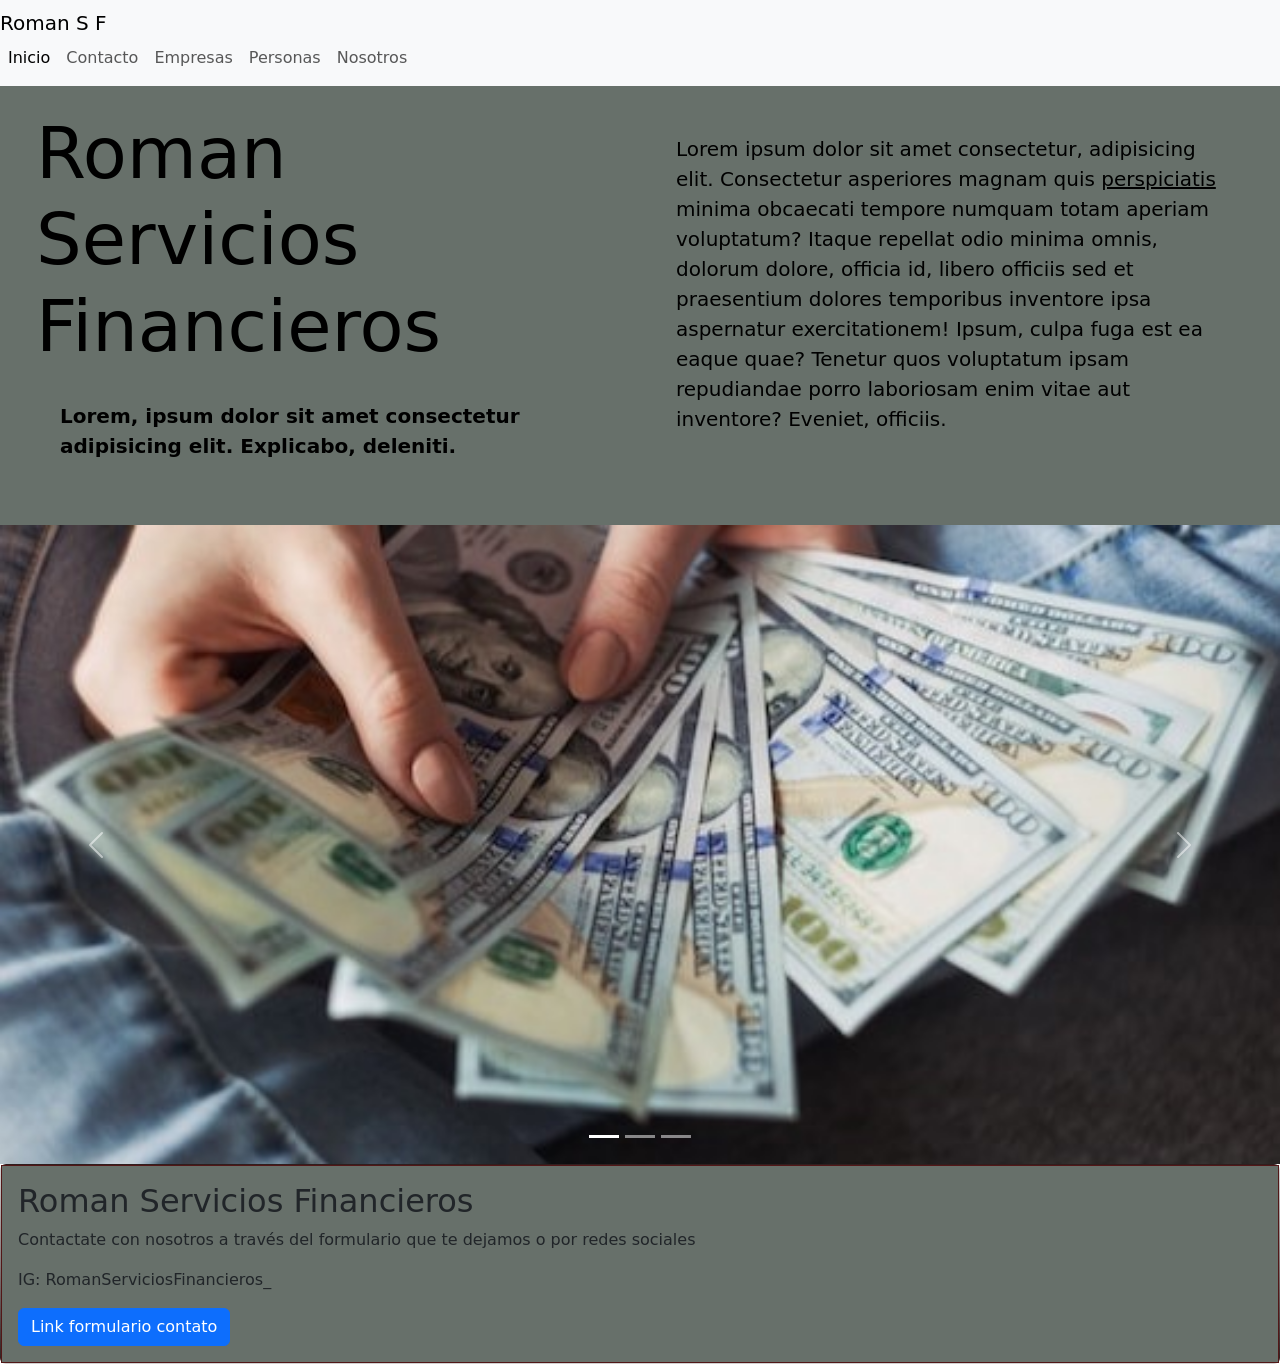
<file: index.html>
<!DOCTYPE html>
<html lang="en">
  <head>
    <meta charset="UTF-8" />
    <meta http-equiv="X-UA-Compatible" content="IE=edge" />
    <meta name="viewport" content="width=device-width, initial-scale=1.0" />
    <link rel="stylesheet" href="./css/style.css" />
    <link
      rel="shortcut icon"
      href="Icono/empresa (1).png"
      type="image/x-icon"
    />
    <meta
      name="description"
      content="Somos una organización que brinda asesoramiento en materia de finanzas, ayudando a nuestros clientes a lograr el mayor rendimiento para su dinero"
    />
    <meta
      name="keywords"
      content="servicios financieros, asesoramiento, finanzas, dividendos, fondos de inversión, renta"
    />
    <!-- CSS only -->
    <link
      href="https://cdn.jsdelivr.net/npm/bootstrap@5.2.0/dist/css/bootstrap.min.css"
      rel="stylesheet"
      integrity="sha384-gH2yIJqKdNHPEq0n4Mqa/HGKIhSkIHeL5AyhkYV8i59U5AR6csBvApHHNl/vI1Bx"
      crossorigin="anonymous"
    />

    <title>Roman Servicios Financieros-Inicio</title>
  </head>
  <body>
    <header>
      <nav class="navbar navbar-expand-lg bg-light">
        <div class="container-fluid1">
          <a class="navbar-brand" href="index.html">Roman S F</a>
          <button
            class="navbar-toggler"
            type="button"
            data-bs-toggle="collapse"
            data-bs-target="#navbarNav"
            aria-controls="navbarNav"
            aria-expanded="false"
            aria-label="Toggle navigation"
          >
            <span class="navbar-toggler-icon"></span>
          </button>
          <div class="collapse navbar-collapse" id="navbarNav">
            <ul class="navbar-nav">
              <li class="nav-item">
                <a class="nav-link active" aria-current="page" href="index.html"
                  >Inicio</a
                >
              </li>
              <li class="nav-item">
                <a class="nav-link" href="pages/contacto.html">Contacto</a>
              </li>
              <li class="nav-item">
                <a class="nav-link" href="pages/empresas.html">Empresas</a>
              </li>
              <li class="nav-item">
                <a class="nav-link" href="pages/personas.html">Personas</a>
              </li>
              <li class="nav-item">
                <a class="nav-link" href="pages/nosotros.html">Nosotros</a>
              </li>
            </ul>
          </div>
        </div>
      </nav>
    </header>
    <main>
      <section class="principal">
        <div class="container-fluid">
          <div class="row">
            <div class="col-sm">
              <h1 class="display-2">
                <strong>Roman Servicios Financieros</strong>
              </h1>
              <p class="parrafoIndex">
                <strong>
                  Lorem, ipsum dolor sit amet consectetur adipisicing elit.
                  Explicabo, deleniti.
                </strong>
              </p>
            </div>
            <div class="col-sm">
              <p class="parrafoDos">
                Lorem ipsum dolor sit amet consectetur, adipisicing elit.
                Consectetur asperiores magnam quis <u>perspiciatis</u> minima
                obcaecati tempore numquam totam aperiam voluptatum? Itaque
                repellat odio minima omnis, dolorum dolore, officia id, libero
                officiis sed et praesentium dolores temporibus inventore ipsa
                aspernatur exercitationem! Ipsum, culpa fuga est ea eaque quae?
                Tenetur quos voluptatum ipsam repudiandae porro laboriosam enim
                vitae aut inventore? Eveniet, officiis.
              </p>
            </div>
          </div>
        </div>
      </section>
      <div
        id="carouselExampleIndicators"
        class="carousel slide"
        data-bs-ride="true"
      >
        <div class="carousel-indicators">
          <button
            type="button"
            data-bs-target="#carouselExampleIndicators"
            data-bs-slide-to="0"
            class="active"
            aria-current="true"
            aria-label="Slide 1"
          ></button>
          <button
            type="button"
            data-bs-target="#carouselExampleIndicators"
            data-bs-slide-to="1"
            aria-label="Slide 2"
          ></button>
          <button
            type="button"
            data-bs-target="#carouselExampleIndicators"
            data-bs-slide-to="2"
            aria-label="Slide 3"
          ></button>
        </div>
        <div class="carousel-inner">
          <div class="carousel-item active">
            <img
              src="./imagenes/Dolares reducido.jpg"
              class="d-block w-100"
              alt="..."
            />
          </div>
          <div class="carousel-item">
            <img
              src="./imagenes/imagen 4 proyecto.jpg"
              class="d-block w-100"
              alt="..."
            />
          </div>
          <div class="carousel-item">
            <img
              src="./imagenes/imagen 3 proyecto .jpg"
              class="d-block w-100"
              alt="..."
            />
          </div>
        </div>
        <button
          class="carousel-control-prev"
          type="button"
          data-bs-target="#carouselExampleIndicators"
          data-bs-slide="prev"
        >
          <span class="carousel-control-prev-icon" aria-hidden="true"></span>
          <span class="visually-hidden">Previous</span>
        </button>
        <button
          class="carousel-control-next"
          type="button"
          data-bs-target="#carouselExampleIndicators"
          data-bs-slide="next"
        >
          <span class="carousel-control-next-icon" aria-hidden="true"></span>
          <span class="visually-hidden">Next</span>
        </button>
      </div>
    </main>
    <footer>
      <div class="card">
        <div class="card-body">
          <h2 class="card-title">Roman Servicios Financieros</h2>
          <p class="card-text">
            Contactate con nosotros a través del formulario que te dejamos o por
            redes sociales
          </p>
          <p>IG: RomanServiciosFinancieros_</p>
          <a href="./pages/contacto.html" class="btn btn-primary"
            >Link formulario contato</a
          >
        </div>
      </div>
    </footer>
    <!-- JavaScript Bundle with Popper -->
    <script
      src="https://cdn.jsdelivr.net/npm/bootstrap@5.2.0/dist/js/bootstrap.bundle.min.js"
      integrity="sha384-A3rJD856KowSb7dwlZdYEkO39Gagi7vIsF0jrRAoQmDKKtQBHUuLZ9AsSv4jD4Xa"
      crossorigin="anonymous"
    ></script>
  </body>
</html>
</file>
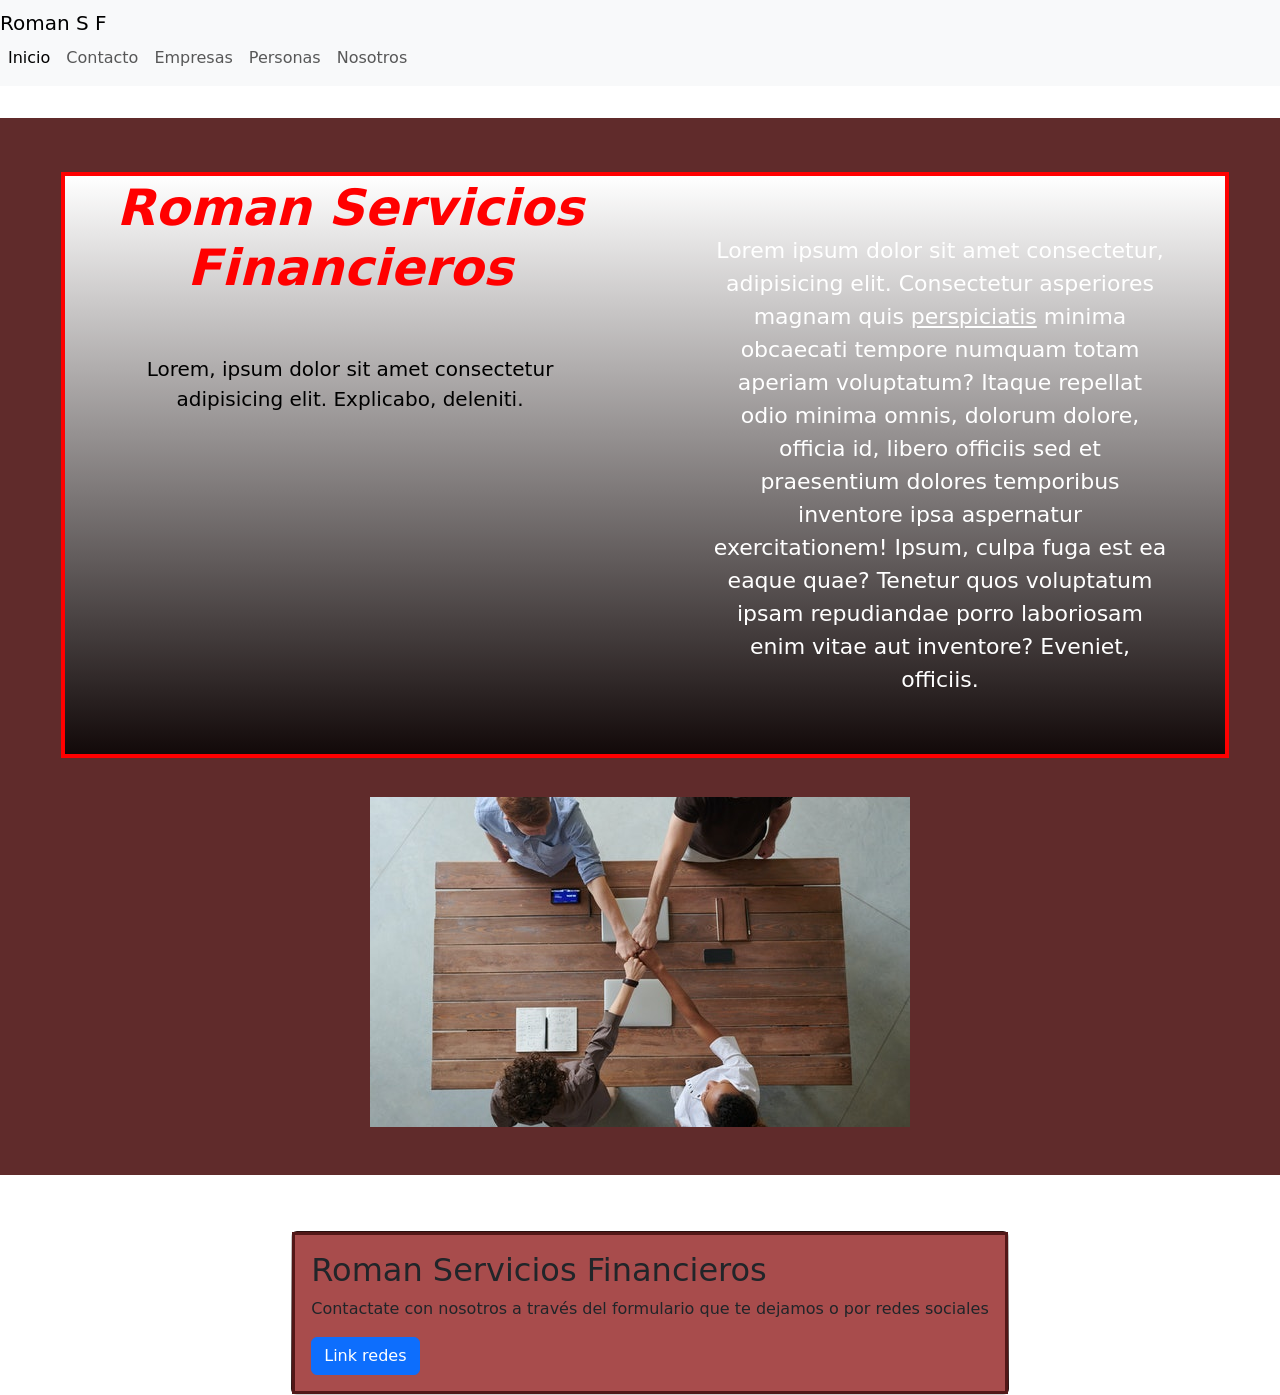
<file: Idea Servicios Financieros Agustin Roman 1/index.html>
<!DOCTYPE html>
<html lang="en">
  <head>
    <meta charset="UTF-8" />
    <meta http-equiv="X-UA-Compatible" content="IE=edge" />
    <meta name="viewport" content="width=device-width, initial-scale=1.0" />
    <link rel="stylesheet" href="./css/style.css" />
    <link
      rel="shortcut icon"
      href="Icono/empresa (1).png"
      type="image/x-icon"
    />
    <meta
      name="description"
      content="Somos una organización que brinda asesoramiento en materia de finanzas, ayudando a nuestros clientes a lograr el mayor rendimiento para su dinero"
    />
    <meta
      name="keywords"
      content="servicios financieros, asesoramiento, finanzas, dividendos, fondos de inversión, renta"
    />
    <!-- CSS only -->
    <link
      href="https://cdn.jsdelivr.net/npm/bootstrap@5.2.0/dist/css/bootstrap.min.css"
      rel="stylesheet"
      integrity="sha384-gH2yIJqKdNHPEq0n4Mqa/HGKIhSkIHeL5AyhkYV8i59U5AR6csBvApHHNl/vI1Bx"
      crossorigin="anonymous"
    />

    <title>Roman Servicios Financieros-Inicio</title>
  </head>
  <body>
    <header>
      <nav class="navbar navbar-expand-lg bg-light">
        <div class="container-fluid1">
          <a class="navbar-brand" href="#">Roman S F</a>
          <button
            class="navbar-toggler"
            type="button"
            data-bs-toggle="collapse"
            data-bs-target="#navbarNav"
            aria-controls="navbarNav"
            aria-expanded="false"
            aria-label="Toggle navigation"
          >
            <span class="navbar-toggler-icon"></span>
          </button>
          <div class="collapse navbar-collapse" id="navbarNav">
            <ul class="navbar-nav">
              <li class="nav-item">
                <a class="nav-link active" aria-current="page" href="index.html"
                  >Inicio</a
                >
              </li>
              <li class="nav-item">
                <a class="nav-link" href="pages/contacto.html">Contacto</a>
              </li>
              <li class="nav-item">
                <a class="nav-link" href="pages/empresas.html">Empresas</a>
              </li>
              <li class="nav-item">
                <a class="nav-link" href="pages/personas.html">Personas</a>
              </li>
              <li class="nav-item">
                <a class="nav-link" href="pages/nosotros.html">Nosotros</a>
              </li>
            </ul>
          </div>
        </div>
      </nav>
    </header>
    <main>
      <section class="principal">
        <div class="container-fluid">
          <div class="row">
            <div class="col-sm">
              <h1><strong>Roman Servicios Financieros</strong></h1>
              <p>
                Lorem, ipsum dolor sit amet consectetur adipisicing elit.
                Explicabo, deleniti.
              </p>
            </div>
            <div class="col-sm">
              <p class="lead">
                Lorem ipsum dolor sit amet consectetur, adipisicing elit.
                Consectetur asperiores magnam quis <u>perspiciatis</u> minima
                obcaecati tempore numquam totam aperiam voluptatum? Itaque
                repellat odio minima omnis, dolorum dolore, officia id, libero
                officiis sed et praesentium dolores temporibus inventore ipsa
                aspernatur exercitationem! Ipsum, culpa fuga est ea eaque quae?
                Tenetur quos voluptatum ipsam repudiandae porro laboriosam enim
                vitae aut inventore? Eveniet, officiis.
              </p>
            </div>
          </div>
        </div>
      </section>
      <section class="pic">
        <div class="photo">
          <img
            src="./imagenes/img2.jpg"
            class="img-fluid"
            alt="Lo que queremos en la organización, todos unidos junto con nuestros colaboradores en pos del bien común"
          />
        </div>
      </section>
    </main>
    <footer>
      <div class="card">
        <div class="card-body">
          <h2 class="card-title">Roman Servicios Financieros</h2>
          <p class="card-text">
            Contactate con nosotros a través del formulario que te dejamos o por
            redes sociales
          </p>
          <a href="#" class="btn btn-primary">Link redes</a>
        </div>
      </div>
    </footer>
    <!-- JavaScript Bundle with Popper -->
    <script
      src="https://cdn.jsdelivr.net/npm/bootstrap@5.2.0/dist/js/bootstrap.bundle.min.js"
      integrity="sha384-A3rJD856KowSb7dwlZdYEkO39Gagi7vIsF0jrRAoQmDKKtQBHUuLZ9AsSv4jD4Xa"
      crossorigin="anonymous"
    ></script>
  </body>
</html>
</file>
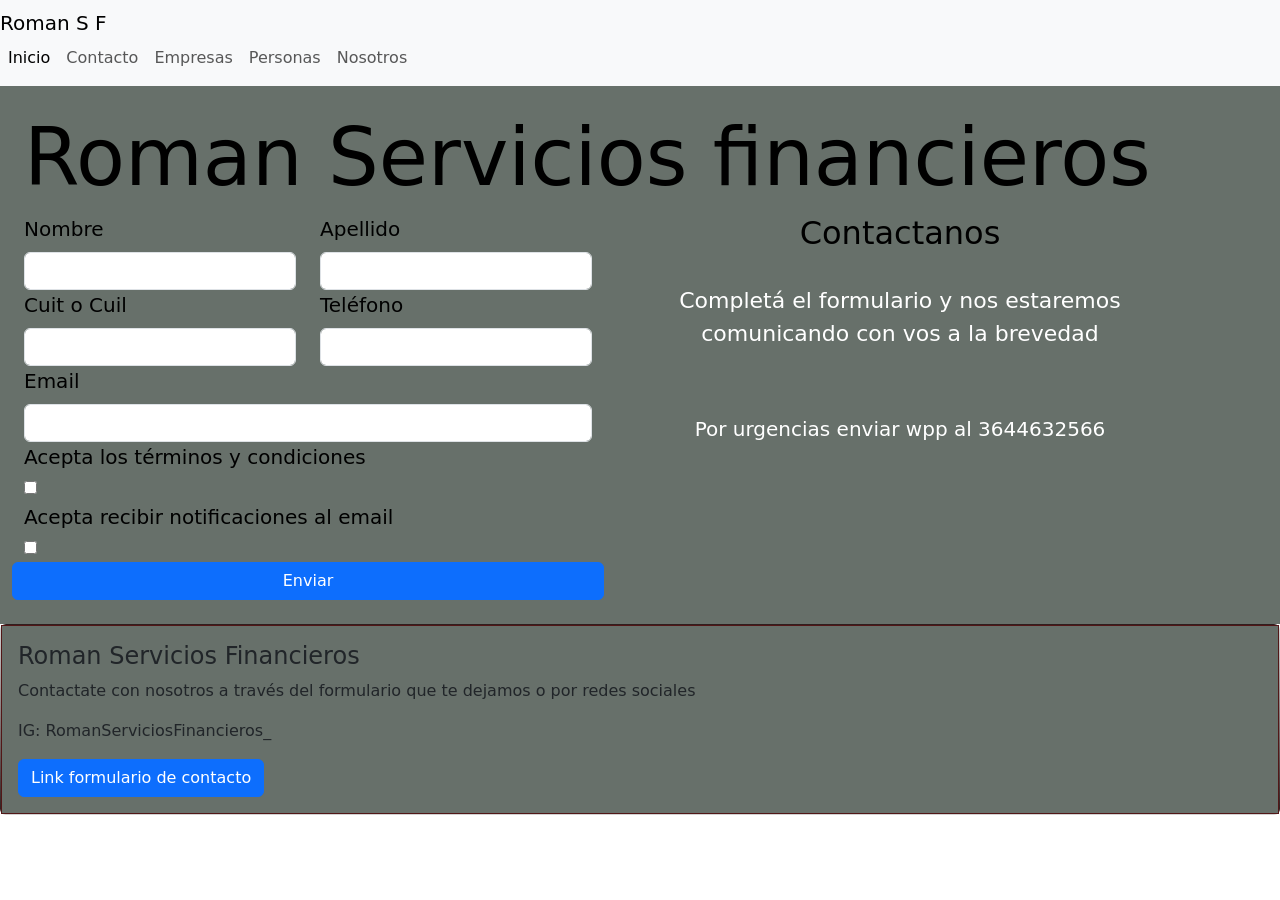
<file: pages/contacto.html>
<!DOCTYPE html>
<html lang="en">
  <head>
    <meta charset="UTF-8" />
    <meta http-equiv="X-UA-Compatible" content="IE=edge" />
    <meta name="viewport" content="width=device-width, initial-scale=1.0" />
    <link rel="stylesheet" href="../css/style.css" />
    <link
      href="https://fonts.googleapis.com/css2?family=Montserrat:ital,wght@0,900;1,400;1,700&family=Poppins:ital,wght@0,400;0,700;0,800;1,200&display=swap"
      rel="stylesheet"
    />
    <meta
      name="description"
      content="Somos una organización que brinda asesoramiento en materia de finanzas, ayudando a nuestros clientes a lograr el mayor rendimiento para su dinero"
    />
    <meta
      name="keywords"
      content="servicios financieros, asesoramiento, finanzas, dividendos, fondos de inversión, renta"
    />
    <!-- CSS only -->
    <link
      href="https://cdn.jsdelivr.net/npm/bootstrap@5.2.0/dist/css/bootstrap.min.css"
      rel="stylesheet"
      integrity="sha384-gH2yIJqKdNHPEq0n4Mqa/HGKIhSkIHeL5AyhkYV8i59U5AR6csBvApHHNl/vI1Bx"
      crossorigin="anonymous"
    />
    <title>Roman Servicios Financieros-Contacto</title>
  </head>
  <body>
    <header>
      <nav class="navbar navbar-expand-lg bg-light">
        <div class="container-fluid1">
          <a class="navbar-brand" href="../index.html">Roman S F</a>
          <button
            class="navbar-toggler"
            type="button"
            data-bs-toggle="collapse"
            data-bs-target="#navbarNav"
            aria-controls="navbarNav"
            aria-expanded="false"
            aria-label="Toggle navigation"
          >
            <span class="navbar-toggler-icon"></span>
          </button>
          <div class="collapse navbar-collapse" id="navbarNav">
            <ul class="navbar-nav">
              <li class="nav-item">
                <a
                  class="nav-link active"
                  aria-current="page"
                  href="../index.html"
                  >Inicio</a
                >
              </li>
              <li class="nav-item">
                <a class="nav-link" href="contacto.html">Contacto</a>
              </li>
              <li class="nav-item">
                <a class="nav-link" href="empresas.html">Empresas</a>
              </li>
              <li class="nav-item">
                <a class="nav-link" href="personas.html">Personas</a>
              </li>
              <li class="nav-item">
                <a class="nav-link" href="nosotros.html">Nosotros</a>
              </li>
            </ul>
          </div>
        </div>
      </nav>
    </header>
    <main>
      <section class="principal">
        <h1 class="titulo display-1">Roman Servicios financieros</h1>
        <section class="row col-md-12 col-sm-6 formulario-contacto">
          <form class="row col-md-6 entradas">
            <div class="col-6">
              <label for="nombre" class="form-label">Nombre</label>
              <input type="text" class="form-control" id="nombre" />
            </div>
            <div class="col-6">
              <label for="apellido" class="form-label">Apellido</label>
              <input type="text" class="form-control" id="apellido" />
            </div>
            <div class="col-6">
              <label for="cuilorcuit" class="form-label">Cuit o Cuil</label>
              <input type="text" class="form-control" id="cuilorcuit" />
            </div>
            <div class="col-6">
              <label for="telefono" class="form-label">Teléfono</label>
              <input type="text" class="form-control" id="telefono" />
            </div>
            <div class="col-12">
              <label for="emailInput" class="form-label">Email</label>
              <input type="email" class="form-control" id="emailInput" />
            </div>
            <div class="terminos">
              <div>Acepta los términos y condiciones</div>
              <input type="checkbox" name="Acepta" value="" />
            </div>
            <div class="notificaciones">
              <div>Acepta recibir notificaciones al email</div>
              <input type="Checkbox" name="Acepta" value="1" />
            </div>
            <button type="button" class="btn btn-primary">Enviar</button>
          </form>
          <section class="row col-md-6 text-center col-sm-12 info-general">
            <div>
              <h2>Contactanos</h2>
              <p class="lead text-center">
                Completá el formulario y nos estaremos comunicando con vos a la
                brevedad
              </p>
              <p class="tel">Por urgencias enviar wpp al 3644632566</p>
            </div>
          </section>
        </section>
      </section>
    </main>
    <footer class="footer">
      <div class="card">
        <div class="card-body">
          <h4 class="card-title">Roman Servicios Financieros</h4>
          <p class="card-text">
            Contactate con nosotros a través del formulario que te dejamos o por
            redes sociales
          </p>
          <p>IG: RomanServiciosFinancieros_</p>
          <a href="./contacto.html" class="btn btn-primary"
            >Link formulario de contacto</a
          >
        </div>
      </div>
    </footer>
    <!-- JavaScript Bundle with Popper -->
    <script
      src="https://cdn.jsdelivr.net/npm/bootstrap@5.2.0/dist/js/bootstrap.bundle.min.js"
      integrity="sha384-A3rJD856KowSb7dwlZdYEkO39Gagi7vIsF0jrRAoQmDKKtQBHUuLZ9AsSv4jD4Xa"
      crossorigin="anonymous"
    ></script>
  </body>
</html>
</file>
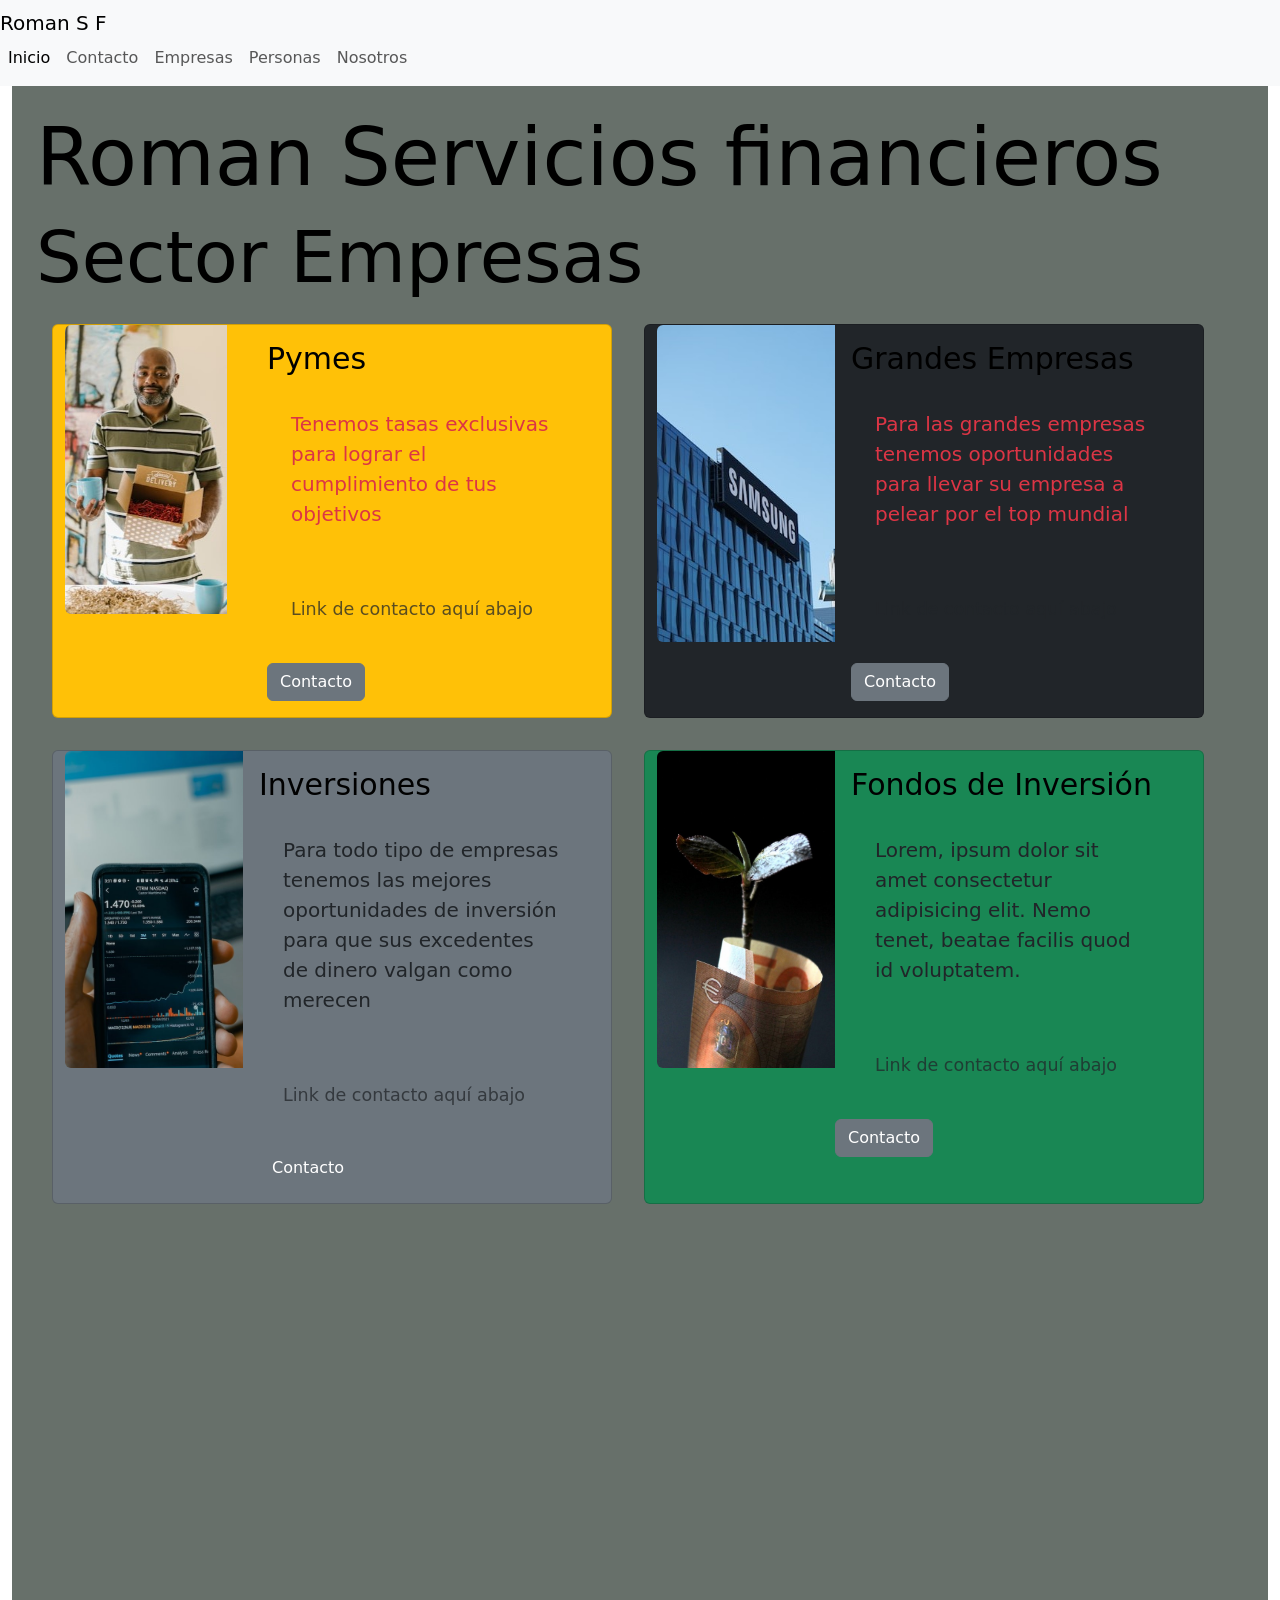
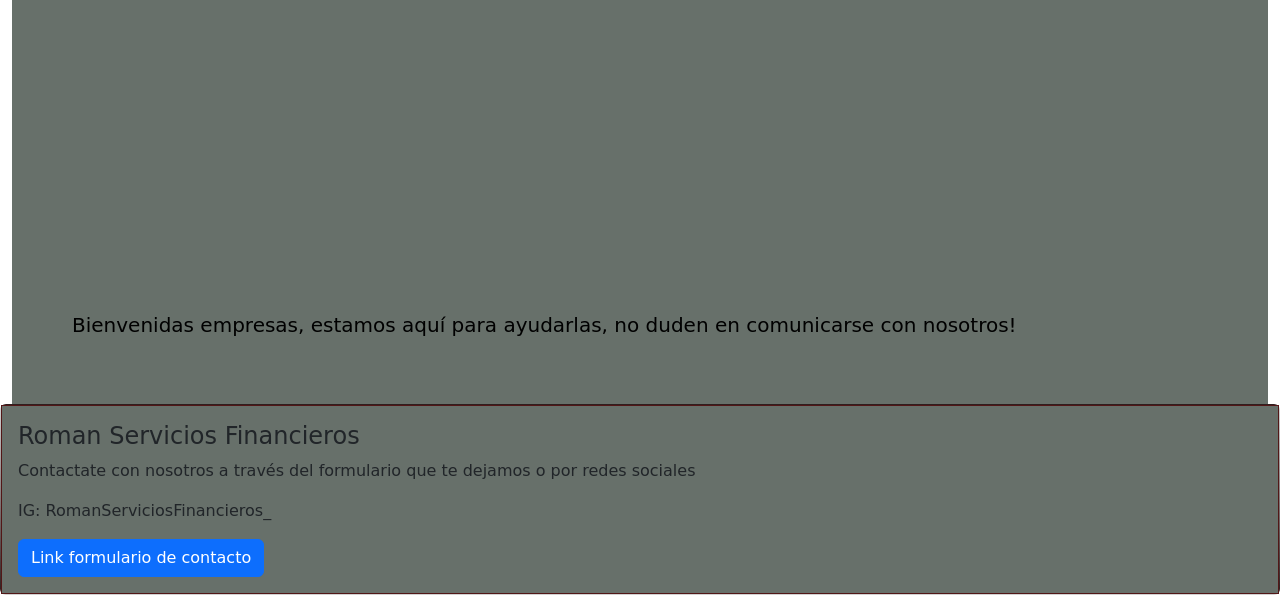
<file: pages/empresas.html>
<!DOCTYPE html>
<html lang="en">
  <head>
    <meta charset="UTF-8" />
    <meta http-equiv="X-UA-Compatible" content="IE=edge" />
    <meta name="viewport" content="width=device-width, initial-scale=1.0" />
    <link rel="stylesheet" href="../css/style.css" />
    <link
      href="https://fonts.googleapis.com/css2?family=Montserrat:ital,wght@0,900;1,400;1,700&family=Poppins:ital,wght@0,400;0,700;0,800;1,200&family=Source+Sans+Pro:ital,wght@0,700;0,900;1,400;1,700&display=swap"
      rel="stylesheet"
    />
    <meta
      name="description"
      content="Somos una organización que brinda asesoramiento en materia de finanzas, ayudando a nuestros clientes a lograr el mayor rendimiento para su dinero"
    />
    <meta
      name="keywords"
      content="servicios financieros, asesoramiento, finanzas, dividendos, fondos de inversión, renta"
    />
    <!-- CSS only -->
    <link
      href="https://cdn.jsdelivr.net/npm/bootstrap@5.2.0/dist/css/bootstrap.min.css"
      rel="stylesheet"
      integrity="sha384-gH2yIJqKdNHPEq0n4Mqa/HGKIhSkIHeL5AyhkYV8i59U5AR6csBvApHHNl/vI1Bx"
      crossorigin="anonymous"
    />

    <title>Roman Servicios Financieros-Empresas</title>
  </head>
  <body>
    <header>
      <nav class="navbar navbar-expand-lg bg-light">
        <div class="container-fluid1">
          <a class="navbar-brand" href="../index.html">Roman S F</a>
          <button
            class="navbar-toggler"
            type="button"
            data-bs-toggle="collapse"
            data-bs-target="#navbarNav"
            aria-controls="navbarNav"
            aria-expanded="false"
            aria-label="Toggle navigation"
          >
            <span class="navbar-toggler-icon"></span>
          </button>
          <div class="collapse navbar-collapse" id="navbarNav">
            <ul class="navbar-nav">
              <li class="nav-item">
                <a
                  class="nav-link active"
                  aria-current="page"
                  href="../index.html"
                  >Inicio</a
                >
              </li>
              <li class="nav-item">
                <a class="nav-link" href="contacto.html">Contacto</a>
              </li>
              <li class="nav-item">
                <a class="nav-link" href="empresas.html">Empresas</a>
              </li>
              <li class="nav-item">
                <a class="nav-link" href="personas.html">Personas</a>
              </li>
              <li class="nav-item">
                <a class="nav-link" href="nosotros.html">Nosotros</a>
              </li>
            </ul>
          </div>
        </div>
      </nav>
    </header>
    <main class="container-fluid">
    <section class="principal">
        <h1 class="titulo display-1">Roman Servicios financieros</h1>
        <h2 class="tituloSector display-2">Sector Empresas</h2>
        <div class="container-fluid">
          <div class="row">
            <div class="card text-bg-warning mb-3" style="max-width: 35rem">
              <div class="row">
                <div class="col-md-4">
                  <img
                    src="../imagenes/pymes sa.jpg"
                    class="img-fluid rounded-start"
                    alt="..."
                  />
                </div>
                <div class="col-md-8">
                  <div class="card-body">
                    <h5 class="card-title">Pymes</h5>
                    <p class="card-text text-danger">
                     Tenemos tasas exclusivas para lograr el cumplimiento de tus objetivos
                    </p>
                    <p class="card-text">
                      <small class="text-muted">Link de contacto aquí abajo</small>
                    </p>
                    <a href="contacto.html" class="btn btn-secondary">Contacto</a>
                  </div>
                </div>
              </div>
            </div>
            <div class="card text-bg-dark mb-3" style="max-width: 35rem">
              <div class="row g-0">
                <div class="col-md-4">
                  <img src="../imagenes/samsung sa.jpg" class="img-fluid rounded-start" alt="..." />
                </div>
                <div class="col-md-8">
                  <div class="card-body">
                    <h5 class="card-title">Grandes Empresas</h5>
                    <p class="card-text text-danger">
                      Para las grandes empresas tenemos oportunidades para llevar su empresa a pelear por el top mundial
                    </p>
                    <p class="card-text">
                      <small class="text-muted">Link de contacto aquí abajo</small>
                    </p>
                    <a href="contacto.html" class="btn btn-secondary">Contacto</a>
                  </div>
                </div>
              </div>
            </div>
            <div class="card text-bg-secondary mb-3" style="width: 35rem">
              <div class="row g-0">
                <div class="col-md-4">
                  <img src="../imagenes/inversiones empresas.jpg" class="img-fluid rounded-start" alt="..." />
                </div>
                <div class="col-md-8">
                  <div class="card-body">
                    <h5 class="card-title">Inversiones</h5>
                    <p class="card-text text-dark">
                      Para todo tipo de empresas tenemos las mejores oportunidades de inversión para que sus excedentes de dinero valgan como merecen
                    </p>
                    <p class="card-text">
                      <small class="text-muted">Link de contacto aquí abajo</small>
                    </p>
                    <a href="contacto.html" class="btn btn-secondary">Contacto</a>
                  </div>
                </div>
              </div>
            </div>
            <div class="card text-bg-success mb-3 g-10" style="max-width: 35rem">
              <div class="row g-0">
                <div class="col-md-4">
                  <img src="../imagenes/crecimiento del dinero.jpg" class="img-fluid rounded-start" alt="...">
                </div>
                <div class="col-md-8">
                  <div class="card-body">
                    <h5 class="card-title">Fondos de Inversión</h5>
                    <p class="card-text text-dark">Lorem, ipsum dolor sit amet consectetur adipisicing elit. Nemo tenet, beatae facilis quod id voluptatem.</p>
                    <p class="card-text text-dark"><small class="text-muted">Link de contacto aquí abajo</small></p>
                  </div>
                  <a href="contacto.html" class="btn btn-secondary">Contacto</a>
                </div>
              </div>
            </div>
          </div>
        </div>
      </div>
  <section class="container-fluid">
    <div class="col-sm">
              <div class="ratio ratio-16x9">
                <iframe
                  width="560"
                  height="315"
                  src="https://www.youtube.com/embed/ae-gfq74eeI"
                  title="YouTube video player"
                  frameborder="0"
                  allow="accelerometer; autoplay; clipboard-write; encrypted-media; gyroscope; picture-in-picture"
                  allowfullscreen
                ></iframe>
              </div>
            </div>
            <div class="col-sm">
              <p>
                Bienvenidas empresas, estamos aquí para ayudarlas, no duden en
                comunicarse con nosotros!
              </p>
            </div>
          </div>
        </section>
      </section>
    </main>
    <footer class="footer">
      <div class="card">
        <div class="card-body">
          <h4 class="card-title">Roman Servicios Financieros</h4>
          <p class="card-text">
            Contactate con nosotros a través del formulario que te dejamos o por
            redes sociales
          </p>
          <p>IG: RomanServiciosFinancieros_</p>
          <a href="contacto.html" class="btn btn-primary">Link formulario de contacto</a>
        </div>
      </div>
    </footer>
    <!-- JavaScript Bundle with Popper -->
    <script
      src="https://cdn.jsdelivr.net/npm/bootstrap@5.2.0/dist/js/bootstrap.bundle.min.js"
      integrity="sha384-A3rJD856KowSb7dwlZdYEkO39Gagi7vIsF0jrRAoQmDKKtQBHUuLZ9AsSv4jD4Xa"
      crossorigin="anonymous"
    ></script>
  </body>
</html>
</file>
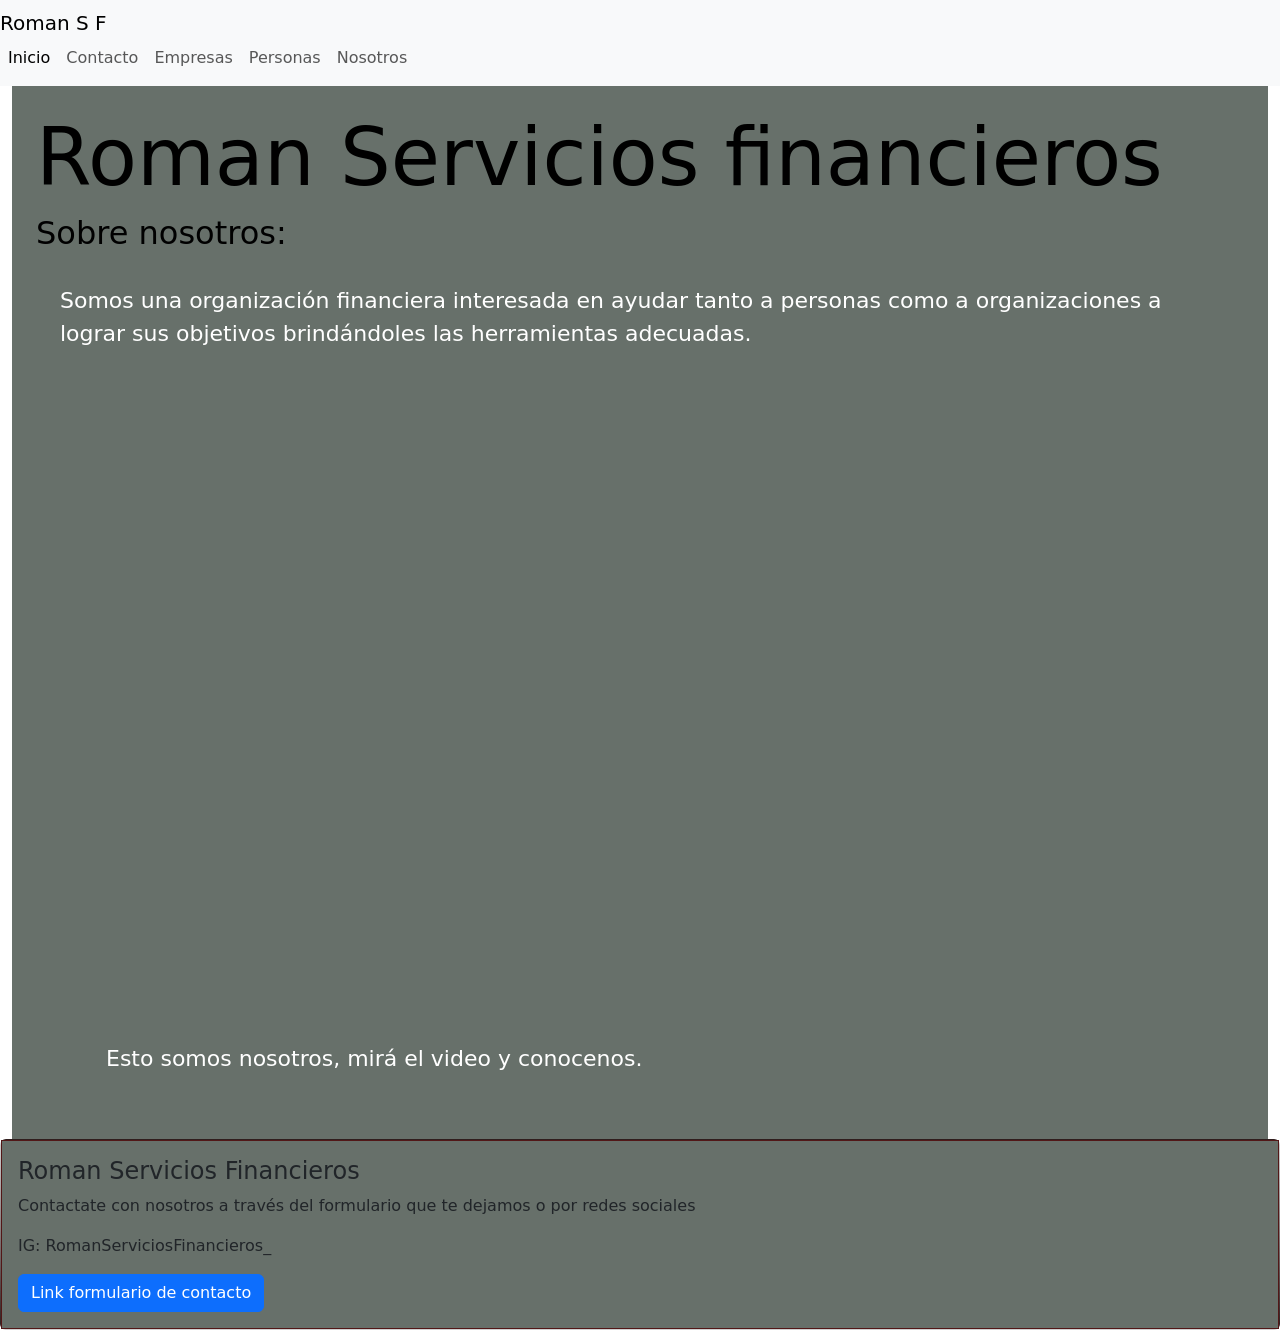
<file: pages/nosotros.html>
<!DOCTYPE html>
<html lang="en">
  <head>
    <meta charset="UTF-8" />
    <meta http-equiv="X-UA-Compatible" content="IE=edge" />
    <meta name="viewport" content="width=device-width, initial-scale=1.0" />
    <link rel="stylesheet" href="../css/style.css" />
    <meta
      name="description"
      content="Somos una organización que brinda asesoramiento en materia de finanzas, ayudando a nuestros clientes a lograr el mayor rendimiento para su dinero"
    />
    <meta
      name="keywords"
      content="servicios financieros, asesoramiento, finanzas, dividendos, fondos de inversión, renta"
    />
    <!-- CSS only -->
    <link
      href="https://cdn.jsdelivr.net/npm/bootstrap@5.2.0/dist/css/bootstrap.min.css"
      rel="stylesheet"
      integrity="sha384-gH2yIJqKdNHPEq0n4Mqa/HGKIhSkIHeL5AyhkYV8i59U5AR6csBvApHHNl/vI1Bx"
      crossorigin="anonymous"
    />
    <title>Roman Servicios Financieros-Nosotros</title>
  </head>
  <body>
    <header>
      <nav class="navbar navbar-expand-lg bg-light">
        <div class="container-fluid1">
          <a class="navbar-brand" href="../index.html">Roman S F</a>
          <button
            class="navbar-toggler"
            type="button"
            data-bs-toggle="collapse"
            data-bs-target="#navbarNav"
            aria-controls="navbarNav"
            aria-expanded="false"
            aria-label="Toggle navigation"
          >
            <span class="navbar-toggler-icon"></span>
          </button>
          <div class="collapse navbar-collapse" id="navbarNav">
            <ul class="navbar-nav">
              <li class="nav-item">
                <a
                  class="nav-link active"
                  aria-current="page"
                  href="../index.html"
                  >Inicio</a
                >
              </li>
              <li class="nav-item">
                <a class="nav-link" href="contacto.html">Contacto</a>
              </li>
              <li class="nav-item">
                <a class="nav-link" href="empresas.html">Empresas</a>
              </li>
              <li class="nav-item">
                <a class="nav-link" href="personas.html">Personas</a>
              </li>
              <li class="nav-item">
                <a class="nav-link" href="nosotros.html">Nosotros</a>
              </li>
            </ul>
          </div>
        </div>
      </nav>
    </header>
    <main class="container-fluid">
      <section class="principal">
      <h1 class="titulo display-1">Roman Servicios financieros</h1>
      <h2 class="tituloSector">Sobre nosotros:</h2>
      <p class="lead">
        Somos una organización financiera interesada en ayudar tanto a personas
        como a organizaciones a lograr sus objetivos brindándoles las
        herramientas adecuadas.
      </p>
      <section class="container">
            <div class="ratio ratio-16x9">
              <iframe class="videoNosotros"
                class="videoEmpresas"
                width="560"
                height="315"
                src="https://www.youtube.com/embed/ZlIRsevBxic"
                title="YouTube video player"
                frameborder="0"
                allow="accelerometer; autoplay; clipboard-write; encrypted-media; gyroscope; picture-in-picture"
                allowfullscreen
              ></iframe>
            </div>
          </div>
            <p class="lead">Esto somos nosotros, mirá el video y conocenos.</p>
          </div>
        </div>
      </section>
    </section>
    </main>
    <footer class="footer">
      <div class="card">
        <div class="card-body">
          <h4 class="card-title">Roman Servicios Financieros</h4>
          <p class="card-text">
            Contactate con nosotros a través del formulario que te dejamos o por
            redes sociales
          </p>
          <p>IG: RomanServiciosFinancieros_</p>
          <a href="contacto.html" class="btn btn-primary">Link formulario de contacto</a>
        </div>
      </div>
    </footer>
    <!-- JavaScript Bundle with Popper -->
    <script
      src="https://cdn.jsdelivr.net/npm/bootstrap@5.2.0/dist/js/bootstrap.bundle.min.js"
      integrity="sha384-A3rJD856KowSb7dwlZdYEkO39Gagi7vIsF0jrRAoQmDKKtQBHUuLZ9AsSv4jD4Xa"
      crossorigin="anonymous"
    ></script>
  </body>
</html>
</file>
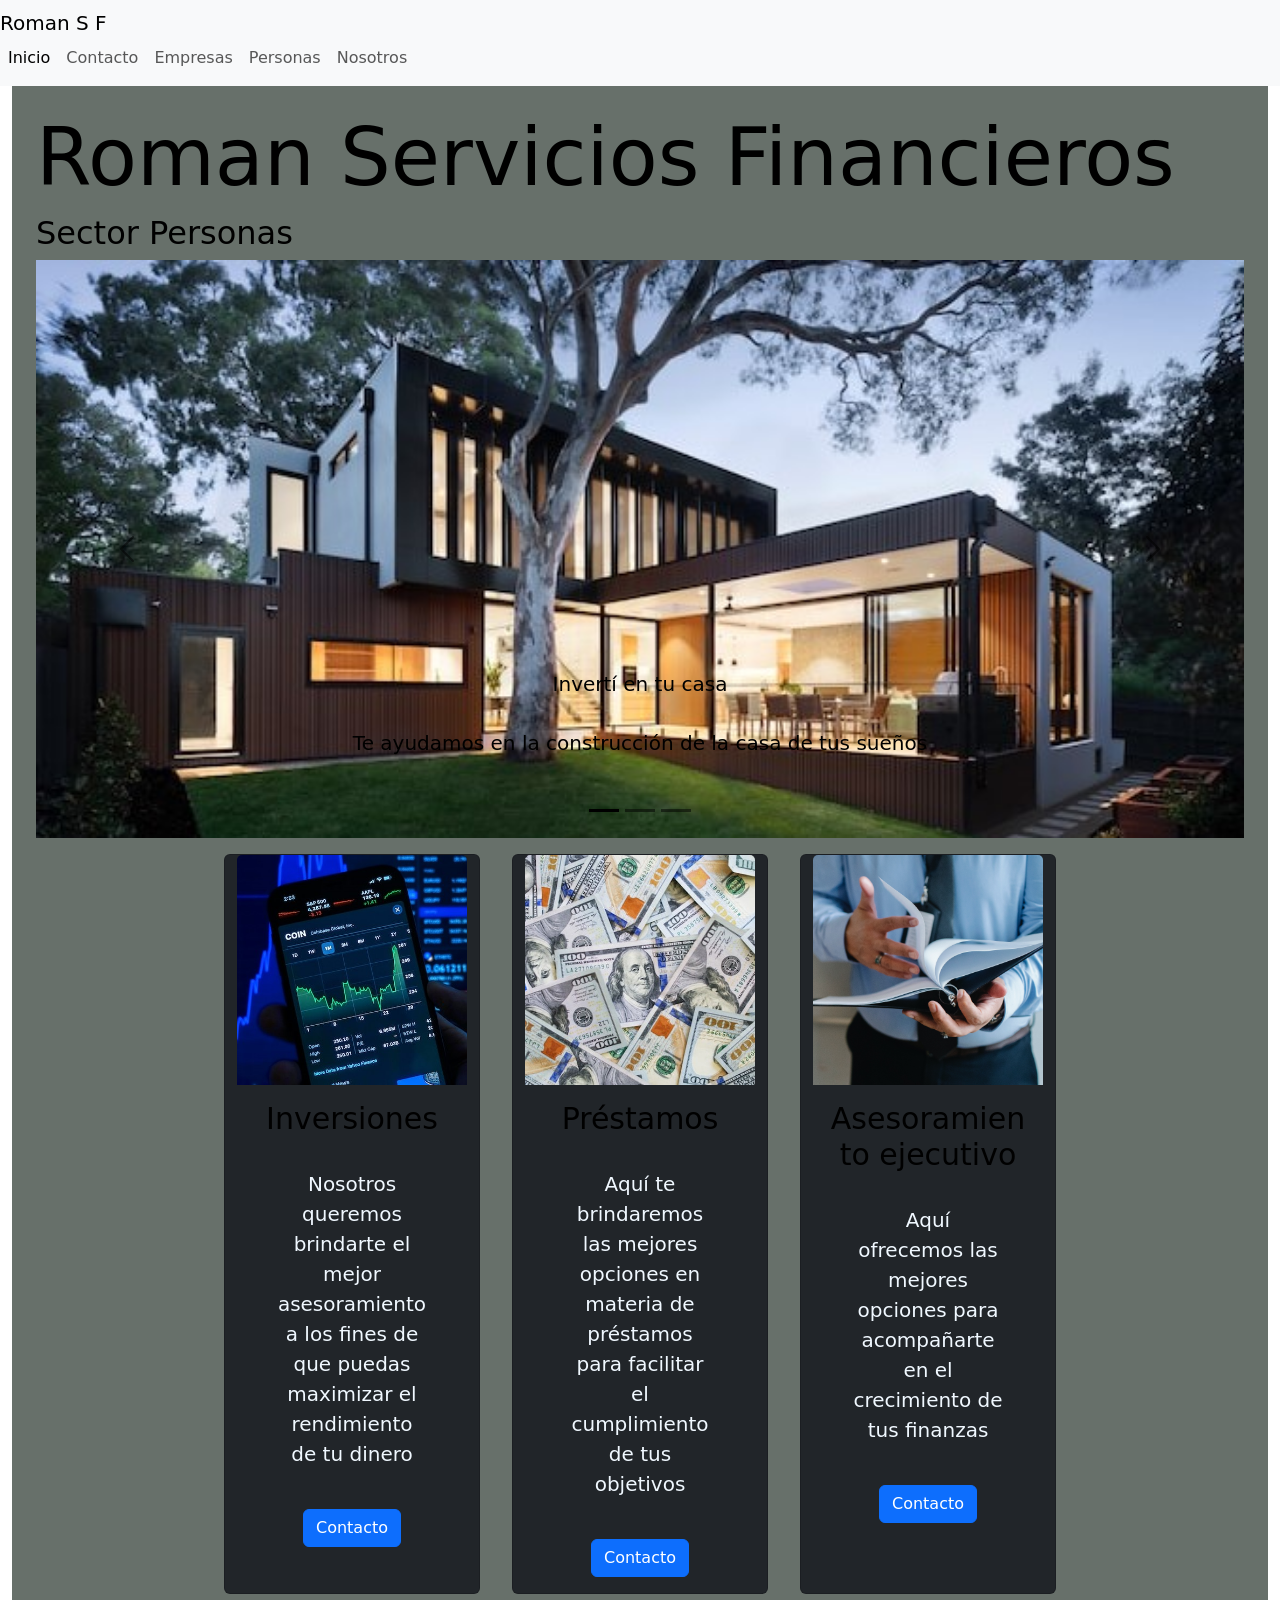
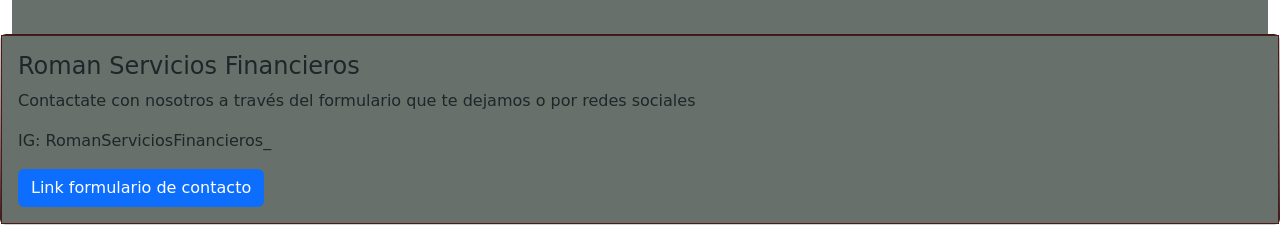
<file: pages/personas.html>
<!DOCTYPE html>
<html lang="en">
  <head>
    <meta charset="UTF-8" />
    <meta http-equiv="X-UA-Compatible" content="IE=edge" />
    <meta name="viewport" content="width=device-width, initial-scale=1.0" />
    <link rel="stylesheet" href="../css/style.css" />
    <meta
      name="description"
      content="Somos una organización que brinda asesoramiento en materia de finanzas, ayudando a nuestros clientes a lograr el mayor rendimiento para su dinero"
    />
    <meta
      name="keywords"
      content="servicios financieros, asesoramiento, finanzas, dividendos, fondos de inversión, renta"
    />
    <!-- CSS only -->
    <link
      href="https://cdn.jsdelivr.net/npm/bootstrap@5.2.0/dist/css/bootstrap.min.css"
      rel="stylesheet"
      integrity="sha384-gH2yIJqKdNHPEq0n4Mqa/HGKIhSkIHeL5AyhkYV8i59U5AR6csBvApHHNl/vI1Bx"
      crossorigin="anonymous"
    />
    <title>Roman Servicios Financieros-Personas</title>
  </head>
  <body>
    <header>
      <nav class="navbar navbar-expand-lg bg-light">
        <div class="container-fluid1">
          <a class="navbar-brand" href="../index.html">Roman S F</a>
          <button
            class="navbar-toggler"
            type="button"
            data-bs-toggle="collapse"
            data-bs-target="#navbarNav"
            aria-controls="navbarNav"
            aria-expanded="false"
            aria-label="Toggle navigation"
          >
            <span class="navbar-toggler-icon"></span>
          </button>
          <div class="collapse navbar-collapse" id="navbarNav">
            <ul class="navbar-nav">
              <li class="nav-item">
                <a
                  class="nav-link active"
                  aria-current="page"
                  href="../index.html"
                  >Inicio</a
                >
              </li>
              <li class="nav-item">
                <a class="nav-link" href="contacto.html">Contacto</a>
              </li>
              <li class="nav-item">
                <a class="nav-link" href="empresas.html">Empresas</a>
              </li>
              <li class="nav-item">
                <a class="nav-link" href="personas.html">Personas</a>
              </li>
              <li class="nav-item">
                <a class="nav-link" href="nosotros.html">Nosotros</a>
              </li>
            </ul>
          </div>
        </div>
      </nav>
    </header>
    <main class="container-fluid">
      <section class="principal">
      <h1 class="titulo display-1">Roman Servicios Financieros</h1>
      <h2 class="tituloSector">Sector Personas</h2>
      <div id="carouselExampleDark" class="carousel carousel-dark slide" data-bs-ride="carousel">
        <div class="carousel-indicators">
          <button type="button" data-bs-target="#carouselExampleDark" data-bs-slide-to="0" class="active" aria-current="true" aria-label="Slide 1"></button>
          <button type="button" data-bs-target="#carouselExampleDark" data-bs-slide-to="1" aria-label="Slide 2"></button>
          <button type="button" data-bs-target="#carouselExampleDark" data-bs-slide-to="2" aria-label="Slide 3"></button>
        </div>
        <div class="carousel-inner">
          <div class="carousel-item active" data-bs-interval="10000">
            <img src="../imagenes/casa reducida.jpg" class="d-block w-100" alt="...">
            <div class="carousel-caption d-none d-md-block">
              <h5>Invertí en tu casa</h5>
              <p>Te ayudamos en la construcción de la casa de tus sueños</p>
            </div>
          </div>
          <div class="carousel-item" data-bs-interval="2000">
            <img src="../imagenes/auto reducido uno.jpg" class="d-block w-100" alt="...">
            <div class="carousel-caption d-none d-md-block">
              <h5>Automotores</h5>
              <p>Te brindamos la mejor opción de financiamiento para que puedas alcanzar el 0km que tanto quisiste siempre</p>
            </div>
          </div>
          <div class="carousel-item">
            <img src="../imagenes/vacaiones reducido.jpg" class="d-block w-100" alt="...">
            <div class="carousel-caption d-none d-md-block">
              <h5>Vacaciones</h5>
              <p>¿Cansado de tanto trabajar? Veni que nosotros te facilitamos las vacaciones para que te puedas relajar</p>
            </div>
          </div>
        </div>
        <button class="carousel-control-prev" type="button" data-bs-target="#carouselExampleDark" data-bs-slide="prev">
          <span class="carousel-control-prev-icon" aria-hidden="true"></span>
          <span class="visually-hidden">Previous</span>
        </button>
        <button class="carousel-control-next" type="button" data-bs-target="#carouselExampleDark" data-bs-slide="next">
          <span class="carousel-control-next-icon" aria-hidden="true"></span>
          <span class="visually-hidden">Next</span>
        </button>
      </div>

      <div class="container-fluid personas">
        <div class="row">
          <div class="card bg-dark" style="width: 16rem">
            <img src="../imagenes/inversiones reducido.jpg" class="card-img-top" alt="..." />
            <div class="card-body text-center">
              <h3 class="card-title">Inversiones</h3>
              <p class="card-text">
                Nosotros queremos brindarte el mejor asesoramiento a los fines de que puedas maximizar el rendimiento de tu dinero
              </p>
              <a href="contacto.html" class="btn btn-primary">Contacto</a>
            </div>
          </div>
          <div class="card bg-dark" style="width: 16rem">
            <img src="../imagenes/prestamos reducido.jpg" class="card-img-top" alt="..." />
            <div class="card-body text-center">
              <h5 class="card-title">Préstamos</h5>
              <p class="card-text">
                Aquí te brindaremos las mejores opciones en materia de préstamos para facilitar el cumplimiento de tus objetivos
              </p>
              <a href="contacto.html" class="btn btn-primary">Contacto</a>
            </div>
          </div>
          <div class="card bg-dark" style="width: 16rem;">
            <img src="../imagenes/ejecutivo cuadrado.jpg" class="card-img-top" alt="..." />
            <div class="card-body text-center">
              <h5 class="card-title">Asesoramiento ejecutivo</h5>
              <p class="card-text">
              Aquí ofrecemos las mejores opciones para acompañarte en el crecimiento de tus finanzas
              </p>
              <a href="contacto.html" class="btn btn-primary">Contacto</a>
            </div>
          </div>
        </section>
    </main>
    <footer class="footer">
      <div class="card">
        <div class="card-body">
          <h4 class="card-title">Roman Servicios Financieros</h4>
          <p class="card-text">
            Contactate con nosotros a través del formulario que te dejamos o por
            redes sociales
          </p>
          <p>IG: RomanServiciosFinancieros_</p>
          <a href="contacto.html" class="btn btn-primary">Link formulario de contacto</a>
        </div>
      </div>
    </footer>
    <!-- JavaScript Bundle with Popper -->
    <script
      src="https://cdn.jsdelivr.net/npm/bootstrap@5.2.0/dist/js/bootstrap.bundle.min.js"
      integrity="sha384-A3rJD856KowSb7dwlZdYEkO39Gagi7vIsF0jrRAoQmDKKtQBHUuLZ9AsSv4jD4Xa"
      crossorigin="anonymous"
    ></script>
  </body>
</html>
</file>
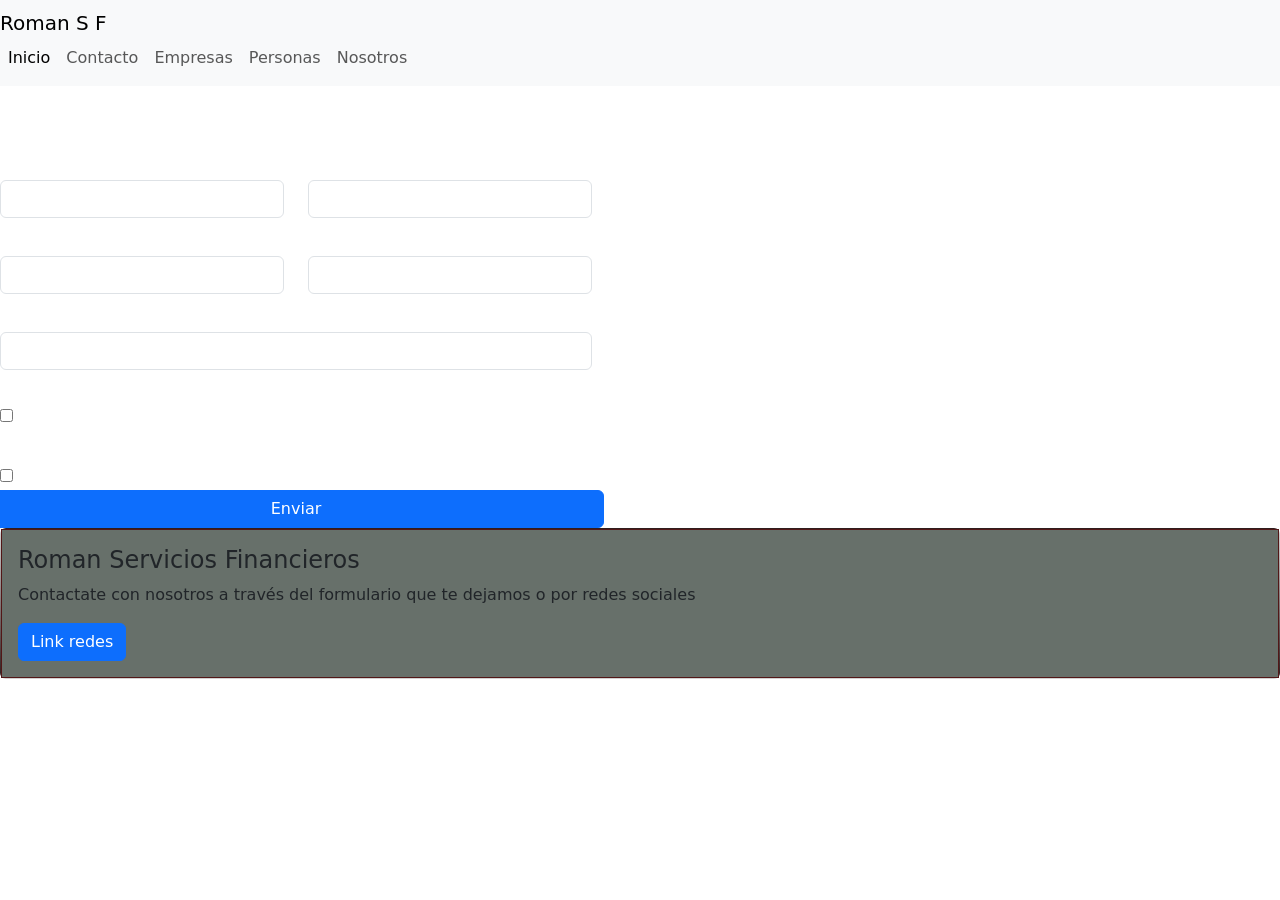
<file: Idea Servicios Financieros Agustin Roman 1/pages/contacto.html>
<!DOCTYPE html>
<html lang="en">
  <head>
    <meta charset="UTF-8" />
    <meta http-equiv="X-UA-Compatible" content="IE=edge" />
    <meta name="viewport" content="width=device-width, initial-scale=1.0" />
    <link rel="stylesheet" href="/css/style.css" />
    <link
      href="https://fonts.googleapis.com/css2?family=Montserrat:ital,wght@0,900;1,400;1,700&family=Poppins:ital,wght@0,400;0,700;0,800;1,200&display=swap"
      rel="stylesheet"
    />
    <meta
      name="description"
      content="Somos una organización que brinda asesoramiento en materia de finanzas, ayudando a nuestros clientes a lograr el mayor rendimiento para su dinero"
    />
    <meta
      name="keywords"
      content="servicios financieros, asesoramiento, finanzas, dividendos, fondos de inversión, renta"
    />
    <!-- CSS only -->
    <link
      href="https://cdn.jsdelivr.net/npm/bootstrap@5.2.0/dist/css/bootstrap.min.css"
      rel="stylesheet"
      integrity="sha384-gH2yIJqKdNHPEq0n4Mqa/HGKIhSkIHeL5AyhkYV8i59U5AR6csBvApHHNl/vI1Bx"
      crossorigin="anonymous"
    />
    <title>Roman Servicios Financieros-Contacto</title>
  </head>
  <body>
    <header>
      <nav class="navbar navbar-expand-lg bg-light">
        <div class="container-fluid1">
          <a class="navbar-brand" href="#">Roman S F</a>
          <button
            class="navbar-toggler"
            type="button"
            data-bs-toggle="collapse"
            data-bs-target="#navbarNav"
            aria-controls="navbarNav"
            aria-expanded="false"
            aria-label="Toggle navigation"
          >
            <span class="navbar-toggler-icon"></span>
          </button>
          <div class="collapse navbar-collapse" id="navbarNav">
            <ul class="navbar-nav">
              <li class="nav-item">
                <a
                  class="nav-link active"
                  aria-current="page"
                  href="../index.html"
                  >Inicio</a
                >
              </li>
              <li class="nav-item">
                <a class="nav-link" href="contacto.html">Contacto</a>
              </li>
              <li class="nav-item">
                <a class="nav-link" href="empresas.html">Empresas</a>
              </li>
              <li class="nav-item">
                <a class="nav-link" href="personas.html">Personas</a>
              </li>
              <li class="nav-item">
                <a class="nav-link" href="nosotros.html">Nosotros</a>
              </li>
            </ul>
          </div>
        </div>
      </nav>
    </header>
    <main>
      <h1 class="titulo">Roman Servicios financieros</h1>
      <section class="row col-md-12 col-sm-6 formulario-contacto">
        <form class="row col-md-6 entradas">
          <div class="col-6">
            <label for="nombre" class="form-label">Nombre</label>
            <input type="text" class="form-control" id="nombre" />
          </div>
          <div class="col-6">
            <label for="apellido" class="form-label">Apellido</label>
            <input type="text" class="form-control" id="apellido" />
          </div>
          <div class="col-6">
            <label for="cuilorcuit" class="form-label">Cuit o Cuil</label>
            <input type="text" class="form-control" id="cuilorcuit" />
          </div>
          <div class="col-6">
            <label for="telefono" class="form-label">Teléfono</label>
            <input type="text" class="form-control" id="telefono" />
          </div>
          <div class="col-12">
            <label for="emailInput" class="form-label">Email</label>
            <input type="email" class="form-control" id="emailInput" />
          </div>
          <div class="terminos">
            <div>Acepta los términos y condiciones</div>
            <input type="checkbox" name="Acepta" value="" />
          </div>
          <div class="notificaciones">
            <div>Acepta recibir notificaciones al email</div>
            <input type="Checkbox" name="Acepta" value="1" />
          </div>
          <button type="button" class="btn btn-primary">Enviar</button>
        </form>
        <section class="row col-md-6 text-center col-sm-12 info-general">
          <div>
            <h2>Contactanos</h2>
            <p class="lead text-center">
              Completá el formulario y nos estaremos comunicando con vos a la
              brevedad
            </p>
            <p class="tel">Por urgencias llamar al 3644632566</p>
          </div>
        </section>
      </section>
    </main>
    <footer class="footer">
      <div class="card">
        <div class="card-body">
          <h4 class="card-title">Roman Servicios Financieros</h4>
          <p class="card-text">
            Contactate con nosotros a través del formulario que te dejamos o por
            redes sociales
          </p>
          <a href="#" class="btn btn-primary">Link redes</a>
        </div>
      </div>
    </footer>
    <!-- JavaScript Bundle with Popper -->
    <script
      src="https://cdn.jsdelivr.net/npm/bootstrap@5.2.0/dist/js/bootstrap.bundle.min.js"
      integrity="sha384-A3rJD856KowSb7dwlZdYEkO39Gagi7vIsF0jrRAoQmDKKtQBHUuLZ9AsSv4jD4Xa"
      crossorigin="anonymous"
    ></script>
  </body>
</html>
</file>
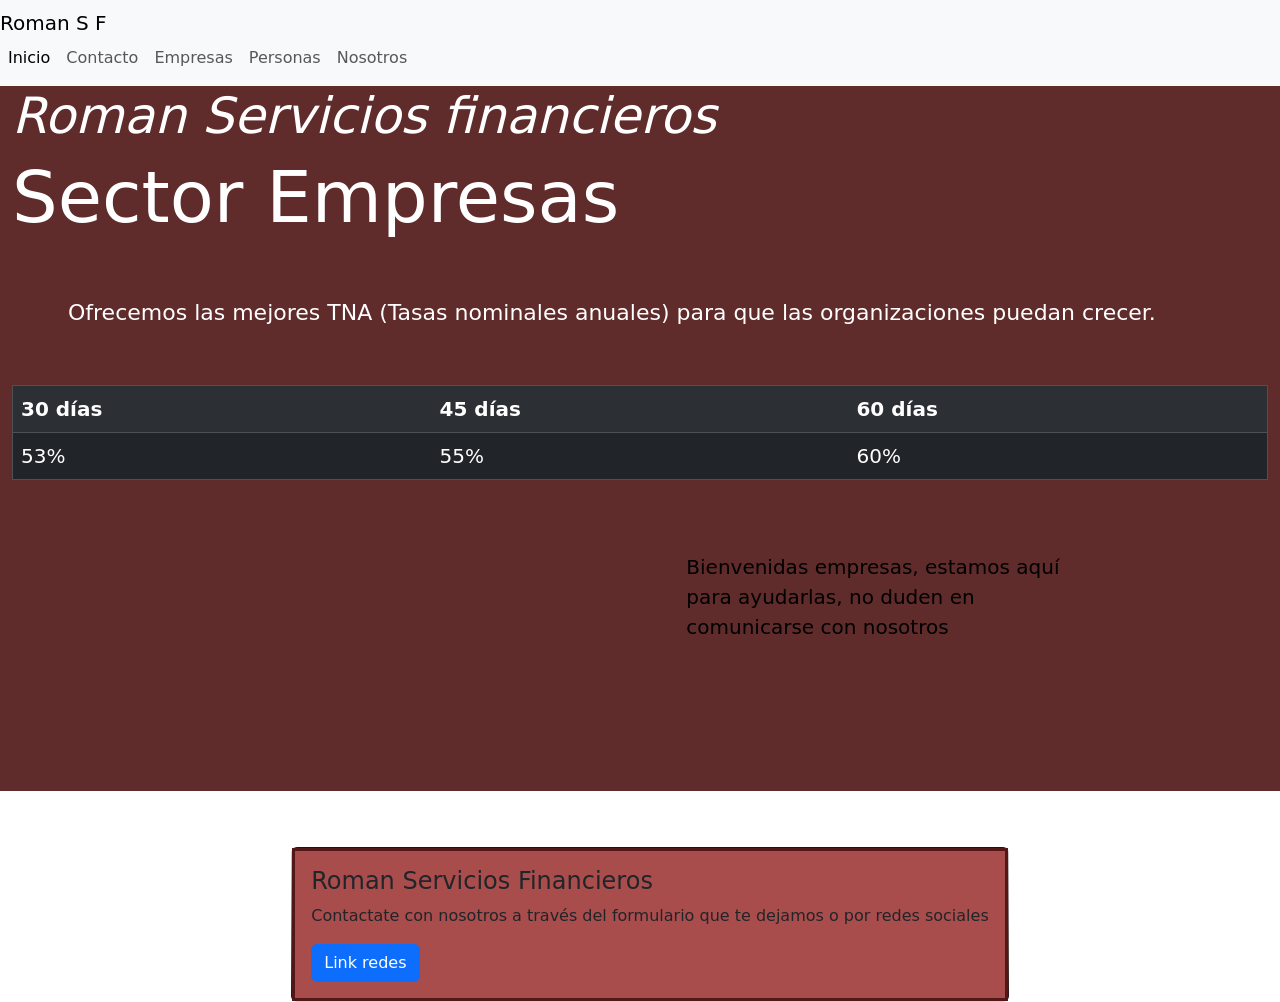
<file: Idea Servicios Financieros Agustin Roman 1/pages/empresas.html>
<!DOCTYPE html>
<html lang="en">
  <head>
    <meta charset="UTF-8" />
    <meta http-equiv="X-UA-Compatible" content="IE=edge" />
    <meta name="viewport" content="width=device-width, initial-scale=1.0" />
    <link rel="stylesheet" href="../css/style.css" />
    <link
      href="https://fonts.googleapis.com/css2?family=Montserrat:ital,wght@0,900;1,400;1,700&family=Poppins:ital,wght@0,400;0,700;0,800;1,200&family=Source+Sans+Pro:ital,wght@0,700;0,900;1,400;1,700&display=swap"
      rel="stylesheet"
    />
    <meta
      name="description"
      content="Somos una organización que brinda asesoramiento en materia de finanzas, ayudando a nuestros clientes a lograr el mayor rendimiento para su dinero"
    />
    <meta
      name="keywords"
      content="servicios financieros, asesoramiento, finanzas, dividendos, fondos de inversión, renta"
    />
    <!-- CSS only -->
    <link
      href="https://cdn.jsdelivr.net/npm/bootstrap@5.2.0/dist/css/bootstrap.min.css"
      rel="stylesheet"
      integrity="sha384-gH2yIJqKdNHPEq0n4Mqa/HGKIhSkIHeL5AyhkYV8i59U5AR6csBvApHHNl/vI1Bx"
      crossorigin="anonymous"
    />

    <title>Roman Servicios Financieros-Empresas</title>
  </head>
  <body>
    <header>
      <nav class="navbar navbar-expand-lg bg-light">
        <div class="container-fluid1">
          <a class="navbar-brand" href="#">Roman S F</a>
          <button
            class="navbar-toggler"
            type="button"
            data-bs-toggle="collapse"
            data-bs-target="#navbarNav"
            aria-controls="navbarNav"
            aria-expanded="false"
            aria-label="Toggle navigation"
          >
            <span class="navbar-toggler-icon"></span>
          </button>
          <div class="collapse navbar-collapse" id="navbarNav">
            <ul class="navbar-nav">
              <li class="nav-item">
                <a
                  class="nav-link active"
                  aria-current="page"
                  href="../index.html"
                  >Inicio</a
                >
              </li>
              <li class="nav-item">
                <a class="nav-link" href="contacto.html">Contacto</a>
              </li>
              <li class="nav-item">
                <a class="nav-link" href="empresas.html">Empresas</a>
              </li>
              <li class="nav-item">
                <a class="nav-link" href="personas.html">Personas</a>
              </li>
              <li class="nav-item">
                <a class="nav-link" href="nosotros.html">Nosotros</a>
              </li>
            </ul>
          </div>
        </div>
      </nav>
    </header>
    <main class="container-fluid">
      <h1 class="titulo">Roman Servicios financieros</h1>
      <h2 class="tituloSector display-2">Sector Empresas</h2>
      <p class="lead">
        Ofrecemos las mejores TNA (Tasas nominales anuales) para que las
        organizaciones puedan crecer.
      </p>
      <table
        class="table table-dark table-striped"
        border="1"
        cellpadding="10"
        cellspacing="5"
      >
        <tr>
          <th>30 días</th>
          <th>45 días</th>
          <th>60 días</th>
        </tr>
        <tr>
          <td>53%</td>
          <td>55%</td>
          <td>60%</td>
        </tr>
      </table>
      <section class="container">
        <div class="row">
          <div class="col-sm">
            <div class="ratio ratio-16x9">
              <iframe
                width="560"
                height="315"
                src="https://www.youtube.com/embed/ae-gfq74eeI"
                title="YouTube video player"
                frameborder="0"
                allow="accelerometer; autoplay; clipboard-write; encrypted-media; gyroscope; picture-in-picture"
                allowfullscreen
              ></iframe>
            </div>
          </div>
          <div class="col-sm">
            <p class="descriptionPhoto">
              Bienvenidas empresas, estamos aquí para ayudarlas, no duden en
              comunicarse con nosotros
            </p>
          </div>
        </div>
      </section>
    </main>
    <footer class="footer">
      <div class="card">
        <div class="card-body">
          <h4 class="card-title">Roman Servicios Financieros</h4>
          <p class="card-text">
            Contactate con nosotros a través del formulario que te dejamos o por
            redes sociales
          </p>
          <a href="#" class="btn btn-primary">Link redes</a>
        </div>
      </div>
    </footer>
    <!-- JavaScript Bundle with Popper -->
    <script
      src="https://cdn.jsdelivr.net/npm/bootstrap@5.2.0/dist/js/bootstrap.bundle.min.js"
      integrity="sha384-A3rJD856KowSb7dwlZdYEkO39Gagi7vIsF0jrRAoQmDKKtQBHUuLZ9AsSv4jD4Xa"
      crossorigin="anonymous"
    ></script>
  </body>
</html>
</file>
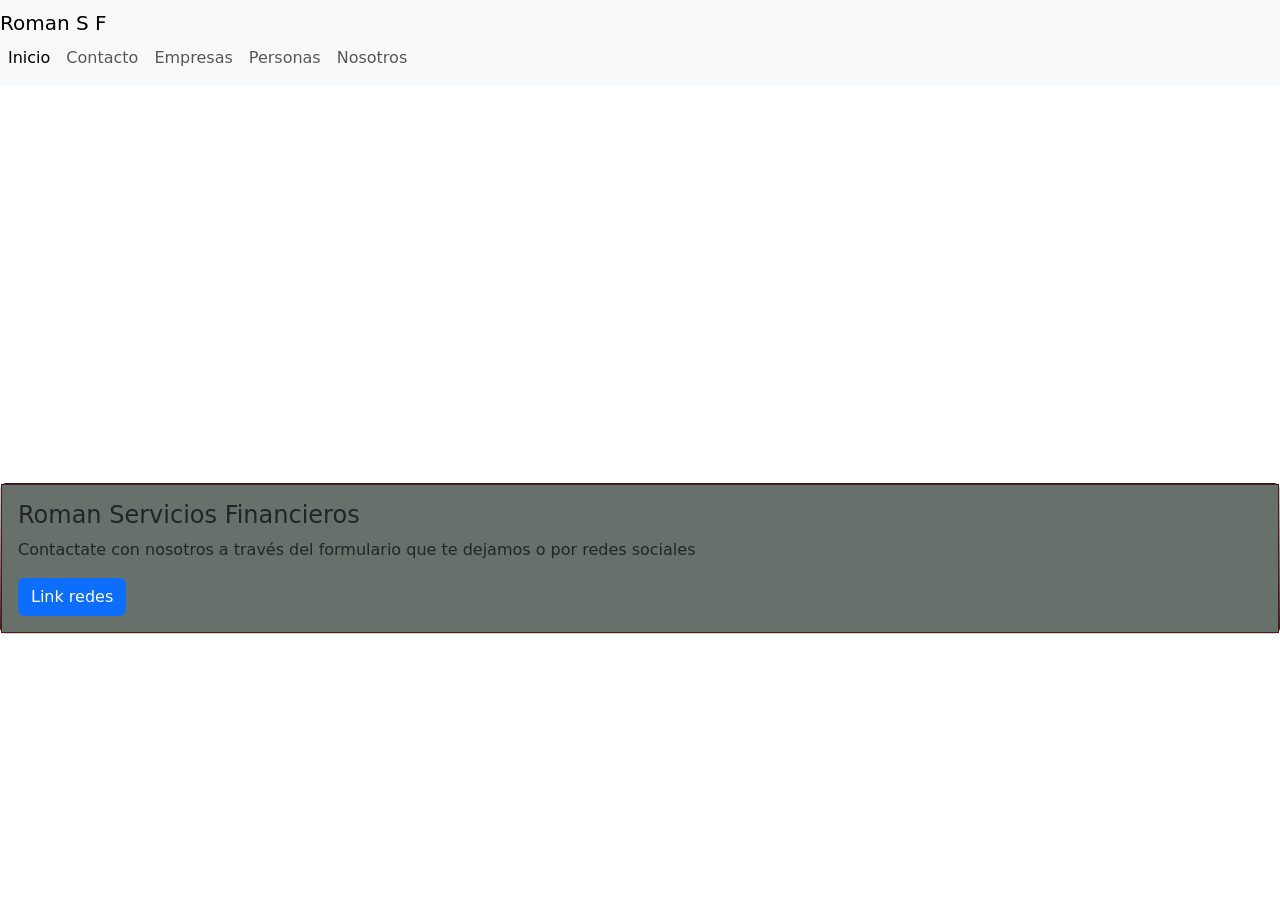
<file: Idea Servicios Financieros Agustin Roman 1/pages/nosotros.html>
<!DOCTYPE html>
<html lang="en">
  <head>
    <meta charset="UTF-8" />
    <meta http-equiv="X-UA-Compatible" content="IE=edge" />
    <meta name="viewport" content="width=device-width, initial-scale=1.0" />
    <link rel="stylesheet" href="/css/style.css" />
    <meta
      name="description"
      content="Somos una organización que brinda asesoramiento en materia de finanzas, ayudando a nuestros clientes a lograr el mayor rendimiento para su dinero"
    />
    <meta
      name="keywords"
      content="servicios financieros, asesoramiento, finanzas, dividendos, fondos de inversión, renta"
    />
    <!-- CSS only -->
    <link
      href="https://cdn.jsdelivr.net/npm/bootstrap@5.2.0/dist/css/bootstrap.min.css"
      rel="stylesheet"
      integrity="sha384-gH2yIJqKdNHPEq0n4Mqa/HGKIhSkIHeL5AyhkYV8i59U5AR6csBvApHHNl/vI1Bx"
      crossorigin="anonymous"
    />
    <title>Roman Servicios Financieros-Nosotros</title>
  </head>
  <body>
    <header>
      <nav class="navbar navbar-expand-lg bg-light">
        <div class="container-fluid1">
          <a class="navbar-brand" href="#">Roman S F</a>
          <button
            class="navbar-toggler"
            type="button"
            data-bs-toggle="collapse"
            data-bs-target="#navbarNav"
            aria-controls="navbarNav"
            aria-expanded="false"
            aria-label="Toggle navigation"
          >
            <span class="navbar-toggler-icon"></span>
          </button>
          <div class="collapse navbar-collapse" id="navbarNav">
            <ul class="navbar-nav">
              <li class="nav-item">
                <a
                  class="nav-link active"
                  aria-current="page"
                  href="../index.html"
                  >Inicio</a
                >
              </li>
              <li class="nav-item">
                <a class="nav-link" href="contacto.html">Contacto</a>
              </li>
              <li class="nav-item">
                <a class="nav-link" href="empresas.html">Empresas</a>
              </li>
              <li class="nav-item">
                <a class="nav-link" href="personas.html">Personas</a>
              </li>
              <li class="nav-item">
                <a class="nav-link" href="nosotros.html">Nosotros</a>
              </li>
            </ul>
          </div>
        </div>
      </nav>
    </header>
    <main class="container-fluid">
      <h1 class="titulo">Roman Servicios financieros</h1>
      <h2 class="tituloSector">Sobre nosotros:</h2>
      <p class="lead">
        Somos una organización financiera interesada en ayudar tanto a personas
        como a organizaciones a lograr sus objetivos brindándoles las
        herramientas adecuadas.
      </p>
      <section class="container">
        <div class="row">
          <div class="col-sm">
            <div class="ratio ratio-16x9">
              <iframe
                class="videoEmpresas"
                width="560"
                height="315"
                src="https://www.youtube.com/embed/ZlIRsevBxic"
                title="YouTube video player"
                frameborder="0"
                allow="accelerometer; autoplay; clipboard-write; encrypted-media; gyroscope; picture-in-picture"
                allowfullscreen
              ></iframe>
            </div>
          </div>
          <div class="col-sm">
            <p class="lead">Esto somos nosotros, mirá el video y conocenos.</p>
          </div>
        </div>
      </section>
    </main>
    <footer class="footer">
      <div class="card">
        <div class="card-body">
          <h4 class="card-title">Roman Servicios Financieros</h4>
          <p class="card-text">
            Contactate con nosotros a través del formulario que te dejamos o por
            redes sociales
          </p>
          <a href="#" class="btn btn-primary">Link redes</a>
        </div>
      </div>
    </footer>
    <!-- JavaScript Bundle with Popper -->
    <script
      src="https://cdn.jsdelivr.net/npm/bootstrap@5.2.0/dist/js/bootstrap.bundle.min.js"
      integrity="sha384-A3rJD856KowSb7dwlZdYEkO39Gagi7vIsF0jrRAoQmDKKtQBHUuLZ9AsSv4jD4Xa"
      crossorigin="anonymous"
    ></script>
  </body>
</html>
</file>
<file: css/style.css>
* {
  margin: 0;
  padding: 0;
  box-sizing: border-box;
}

main {
  font-size: 20px;
  color: white;
}
main .principal {
  padding: 1.5rem;
  color: black;
  width: 100%;
  background-color: #67706a;
}
main p {
  padding: 1.5rem;
  color: black;
}
@media (max-width: 400px) {
  main .principal {
    background-color: azure;
  }
}

main .parrafoDos {
  color: black;
  order: 3;
}

footer {
  color: rgb(47, 47, 95);
  display: flex;
  justify-content: center;
}
footer .card {
  background-image: linear-gradient(white, rgb(57, 36, 36));
  width: 100%;
}
footer .card-body {
  background-color: #67706a;
  border: 1px solid rgb(82, 23, 23);
}
footer .card-body:hover {
  color: black;
}

main .lead, main .tel {
  font-style: none;
  font-size: 22px;
  color: white;
}
main .tel {
  display: flex;
  justify-content: center;
  align-items: flex-end;
  font-size: 20px;
}

main .tituloSector display-2 {
  color: white;
  margin-top: 4rem;
  text-decoration: underline;
  display: flex;
  flex-direction: row;
  align-self: flex-start;
  transform: translate(400px, -10px);
  width: auto;
  height: auto;
  font-size: 10vh;
}
main .containerA {
  display: flex;
}

main .card-title {
  color: black;
  font-size: 30px;
}
main .container {
  display: flex;
  flex-wrap: wrap;
}
main .personas {
  display: flex;
  justify-content: center;
}
main .card {
  display: flex;
  overflow: hidden;
  margin: 1rem;
}
main .card-text {
  color: aliceblue;
}

/*# sourceMappingURL=style.css.map */
</file>
<file: Idea Servicios Financieros Agustin Roman 1/css/style.css>
main {
  background-color: #602b2b;
  font-size: 20px;
  color: white;
}
main .container-fluid {
  background-color: beige;
  padding: 2px;
  text-align: center;
  border: solid 4px;
  background-image: linear-gradient(to top, rgb(18, 9, 9), white);
  transform: translate(5px, 30px);
  height: auto;
  width: auto;
  transition: all 4s;
}
main .principal {
  padding: 1.5rem;
  margin: 2rem;
  color: red;
}
main h1 {
  font-size: 50px;
  font-style: italic;
}
main p {
  padding: 1.5rem;
  margin: 2rem;
  color: black;
}
main .lead, main .tel {
  font-style: none;
  font-size: 22px;
}
main .photo {
  display: flex;
  justify-content: center;
  margin-bottom: 2rem;
}
main img {
  max-width: 100%;
  margin-bottom: 1rem;
}
main .pic {
  display: flex;
  max-width: 100%;
  margin-top: 5vh;
  justify-content: center;
}

footer {
  color: rgb(47, 47, 95);
  display: flex;
  justify-content: center;
}
footer .card {
  margin-top: 4vh;
  background-image: linear-gradient(white, rgb(49, 17, 17));
  transform: translate(10px, 20px);
}
footer .card-body {
  background-color: rgb(168, 76, 76);
  padding: 1rem;
  border: 3px solid rgb(82, 23, 23);
}
footer .card-body:hover {
  color: black;
}

main .lead, main .tel {
  color: White;
}
main .tel {
  text-align: right;
  font-size: 20px;
}

.container-fluid .tituloSector display-2 {
  color: white;
  margin-left: 0.5rem;
  margin-top: 2rem;
  text-decoration: underline;
  display: flex;
  flex-direction: row;
  align-self: flex-start;
  transform: translate(600px, -10px);
  width: auto;
  height: auto;
}
.container-fluid .table table-dark table-striped {
  margin-top: 2rem;
  max-width: 70%;
  border: 4px double white;
  transform: translate(150px, -15px);
}

main .imagenPersonas {
  margin-left: 30%;
  margin-top: 0.5rem;
}
main .nuestraPropuesta {
  font-size: 1.25rem;
  text-align: center;
}
main .card-title {
  color: black;
  font-size: 25px;
}
main .container {
  display: flex;
  flex-wrap: wrap;
}
main .card {
  display: flex;
  margin: 4rem;
}
main .btn btn-primary {
  display: flex;
  background-color: beige;
}

/*# sourceMappingURL=style.css.map */
</file>
